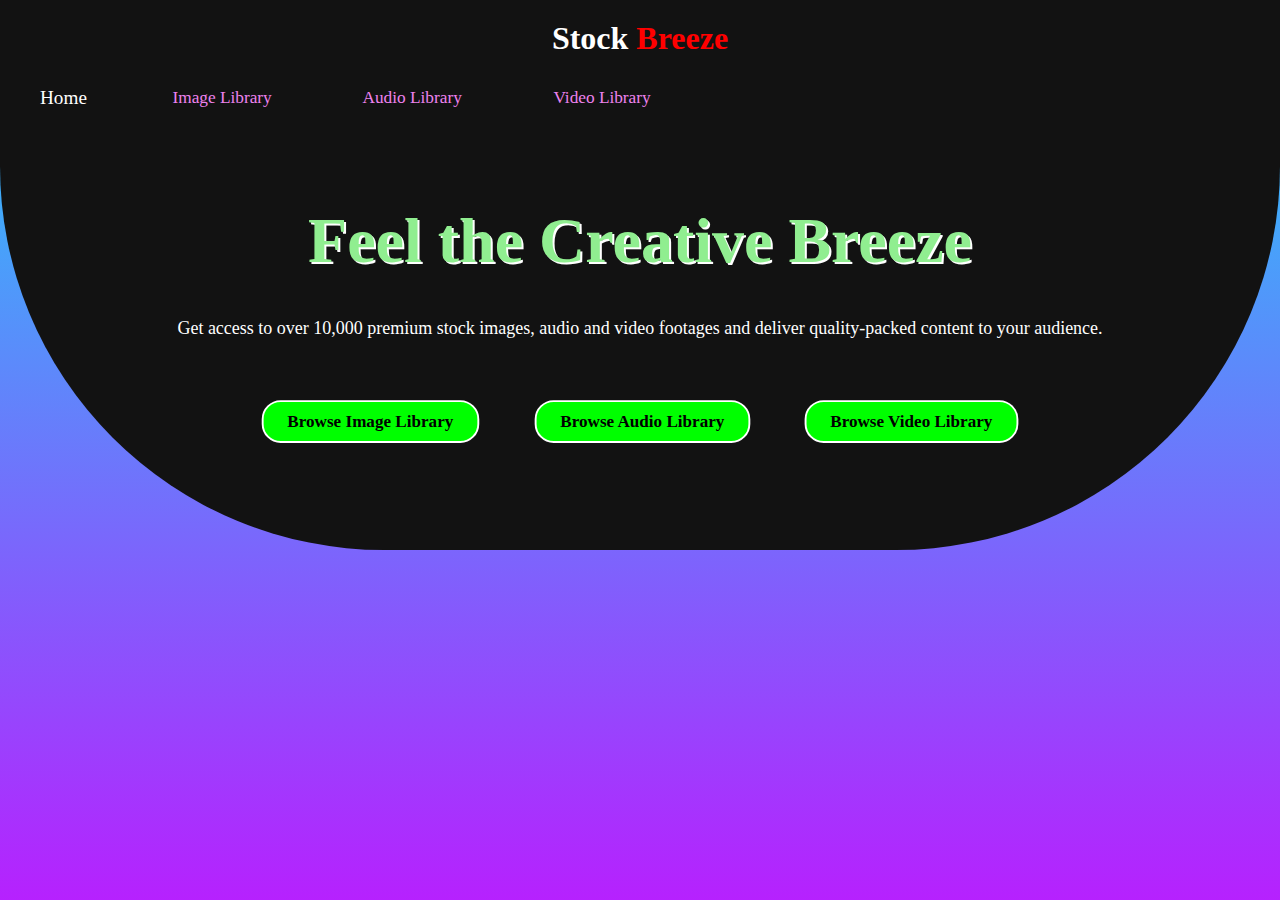
<file: index.html>
<html>
	<head>
		<meta charset="UTF-8">
    		<meta http-equiv="X-UA-Compatible" content="IE=edge">
    		<meta name="viewport" content="width=device-width, initial-scale=1.0">
		<title> Stock Breeze </title>
		<link rel="stylesheet" href="./style.css">
	</head>
	<body>
		<header>
			<div></div>
			<h1> Stock <span> Breeze </span> </h1>
			<nav>
				<li style="transform: scale(1, 1);"> <a href="./index.html" style="color: white;"> Home  </a> </li>
				<li> <a href="./image_lib.html"> Image Library </a> </li>
				<li> <a href="./audio_lib.html"> Audio Library </a> </li>
				<li> <a href="./video_lib.html"> Video Library </a> </li>
			</nav>
		</header>
		
		<div id="foreground">
			<h1> Feel the Creative Breeze </h1>
			<p> Get access to over 10,000 premium stock images, audio and video footages and deliver quality-packed content to your audience. </p>
			<div id="browse">
				<button onclick="window.location = './image_lib.html'"> Browse Image Library </button>
				<button onclick="window.location = './audio_lib.html'"> Browse Audio Library </button>
				<button onclick="window.location = './video_lib.html'"> Browse Video Library </button>
			</div>
		</div>
		
	</body>
</html>
</file>
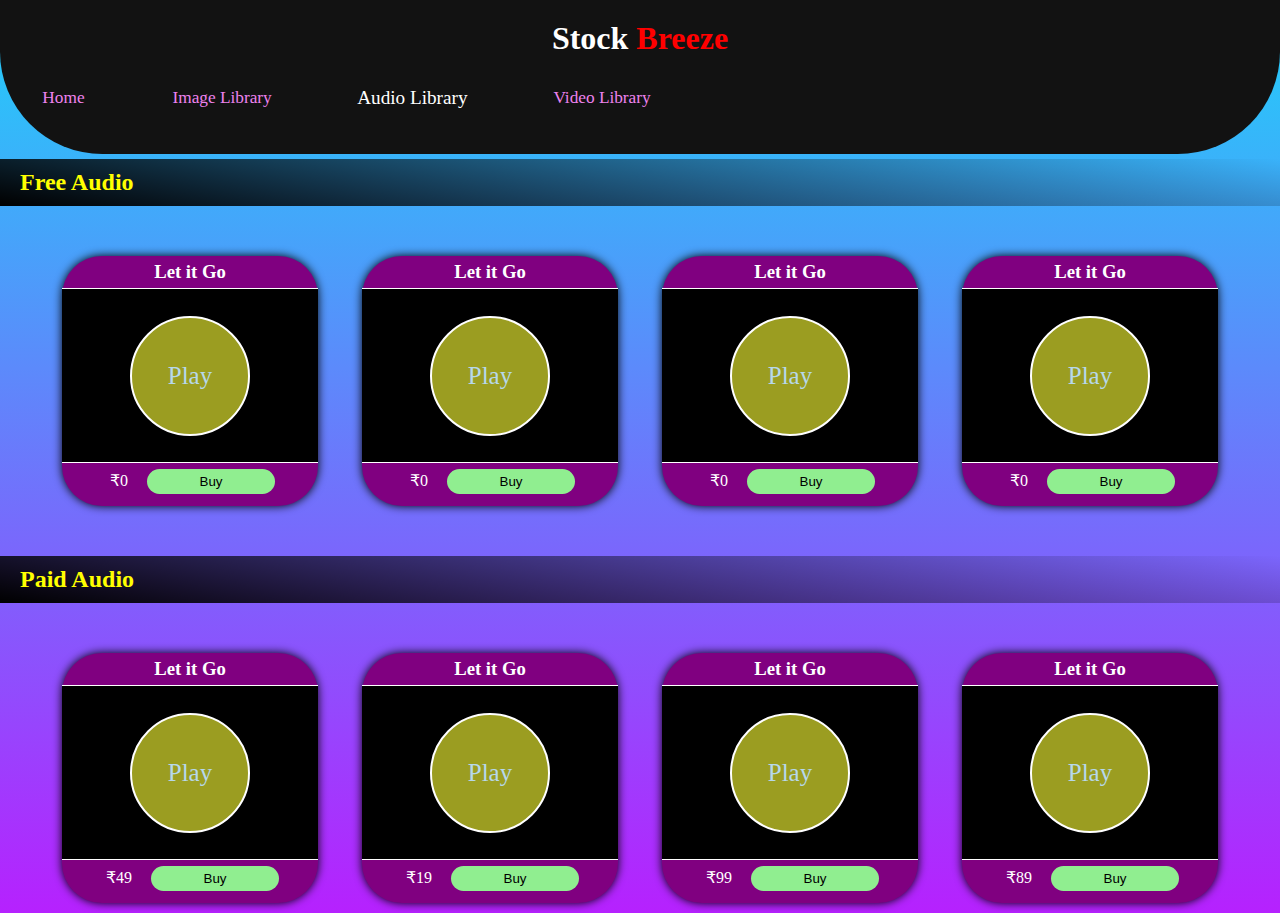
<file: audio_lib.html>
<html>
	<head>
		<meta charset="UTF-8">
    		<meta http-equiv="X-UA-Compatible" content="IE=edge">
    		<meta name="viewport" content="width=device-width, initial-scale=1.0">
		<title> Audio Library | Stock Breeze </title>
		<link rel="stylesheet" href="./style.css">
	</head>
	<body>
		<header>
			<div style="height: 12vw; top: 0vh; border-radius: 0 0 8vw 8vw;"></div>
			<h1> Stock <span> Breeze </span> </h1>
			<nav>
				<li> <a href="./index.html"> Home  </a> </li>
				<li> <a href="./image_lib.html"> Image Library </a> </li>
				<li style="transform: scale(1, 1);"> <a href="./audio_lib.html" style="color: white;"> Audio Library </a> </li>
				<li> <a href="./video_lib.html"> Video Library </a> </li>
			</nav>
		</header>
		<div class="freeCatalog">
			<h2> Free Audio </h2>
			<div class="product">
				<h3> Let it Go </h3>
				<audio src="./aud.ogg"></audio>
				<div class="audioPlayer">
					<button class="playBtn"> Play </button>
				</div>
				<p class="price"> ₹0 </p>
				<button class="buyBtn"> Buy </button>
			</div>
			<div class="product">
				<h3> Let it Go </h3>
				<audio src="./aud.ogg"></audio>
				<div class="audioPlayer">
					<button class="playBtn"> Play </button>
				</div>
				<p class="price"> ₹0 </p>
				<button class="buyBtn"> Buy </button>
			</div>
			<div class="product">
				<h3> Let it Go </h3>
				<audio src="./aud.ogg"></audio>
				<div class="audioPlayer">
					<button class="playBtn"> Play </button>
				</div>
				<p class="price"> ₹0 </p>
				<button class="buyBtn"> Buy </button>
			</div>
			<div class="product">
				<h3> Let it Go </h3>
				<audio src="./aud.ogg"></audio>
				<div class="audioPlayer">
					<button class="playBtn"> Play </button>
				</div>
				<p class="price"> ₹0 </p>
				<button class="buyBtn"> Buy </button>
			</div>
		</div>
		<div class="paidCatalog">
			<h2> Paid Audio </h2>
			<div class="product">
				<h3> Let it Go </h3>
				<audio src="./aud.ogg"></audio>
				<div class="audioPlayer">
					<button class="playBtn"> Play </button>
				</div>
				<p class="price"> ₹49 </p>
				<button class="buyBtn"> Buy </button>
			</div>
			<div class="product">
				<h3> Let it Go </h3>
				<audio src="./aud.ogg"></audio>
				<div class="audioPlayer">
					<button class="playBtn"> Play </button>
				</div>
				<p class="price"> ₹19 </p>
				<button class="buyBtn"> Buy </button>
			</div>
			<div class="product">
				<h3> Let it Go </h3>
				<audio src="./aud.ogg"></audio>
				<div class="audioPlayer">
					<button class="playBtn"> Play </button>
				</div>
				<p class="price"> ₹99 </p>
				<button class="buyBtn"> Buy </button>
			</div>
			<div class="product">
				<h3> Let it Go </h3>
				<audio src="./aud.ogg"></audio>
				<div class="audioPlayer">
					<button class="playBtn"> Play </button>
				</div>
				<p class="price"> ₹89 </p>
				<button class="buyBtn"> Buy </button>
			</div>
		</div>
	<script>
		let playBtns = document.getElementsByClassName("playBtn");
		for (btn of playBtns) {
			let audio = btn.parentElement.previousElementSibling;
			btn.addEventListener("click", () => {
				if (audio.paused) {
					audio.play();
				} 
			});
		}

		let buyBtns = document.getElementsByClassName("buyBtn");
		for (btn of buyBtns) {
			btn.addEventListener("click", () => {
				window.location = "./payment.html";
			});
		}
	</script>
	</body>
</html>
</file>
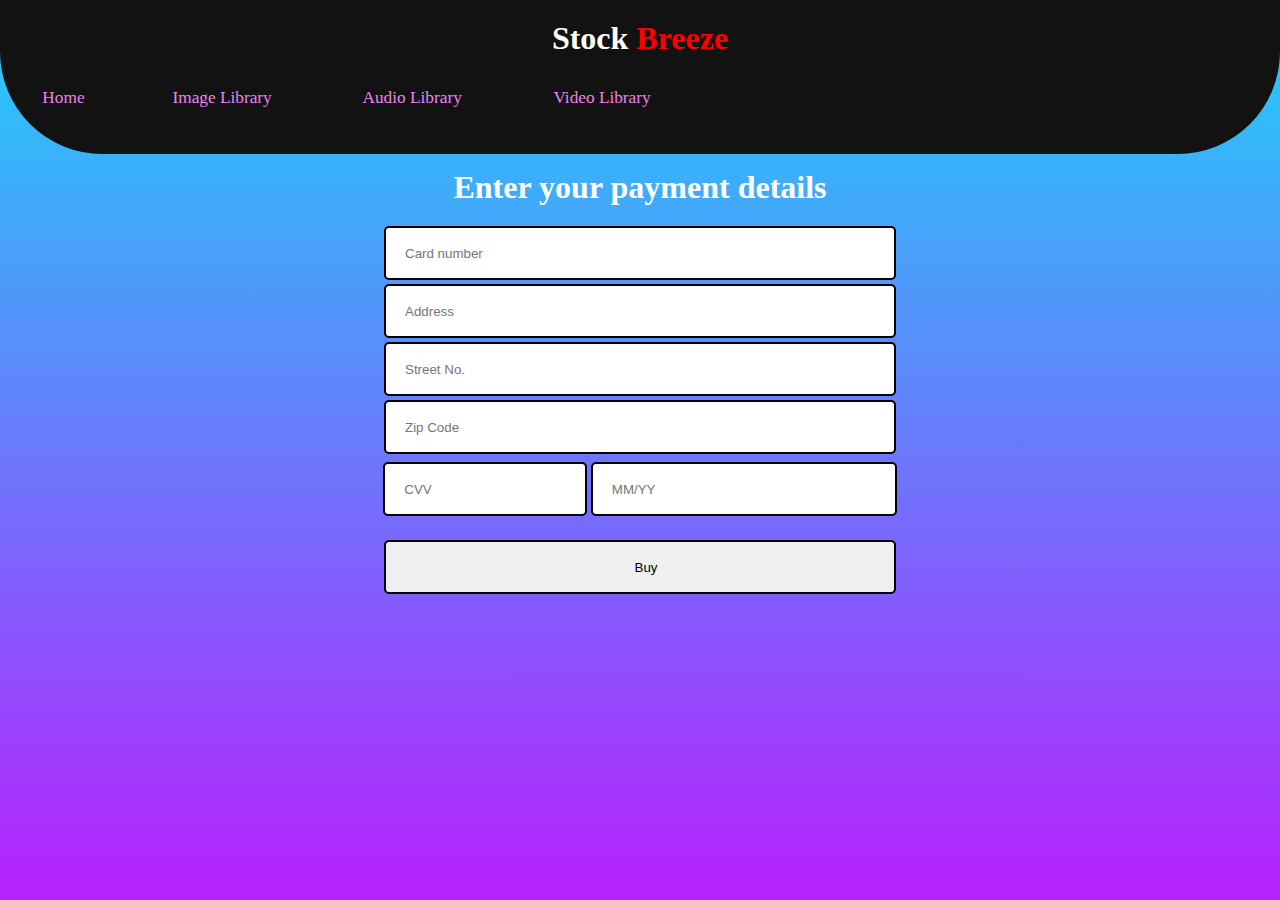
<file: payment.html>
<html>
	<head>
		<meta charset="UTF-8">
    		<meta http-equiv="X-UA-Compatible" content="IE=edge">
    		<meta name="viewport" content="width=device-width, initial-scale=1.0">
		<title> Payment Gateway | Stock Breeze </title>
		<link rel="stylesheet" href="./style.css">
	</head>
	<body>
		<header>
			<div style="height: 12vw; top: 0vh; border-radius: 0 0 8vw 8vw;"></div>
			<h1> Stock <span> Breeze </span> </h1>
			<nav>
				<li> <a href="./index.html"> Home  </a> </li>
				<li> <a href="./image_lib.html"> Image Library </a> </li>
				<li> <a href="./audio_lib.html"> Audio Library </a> </li>
				<li> <a href="./video_lib.html"> Video Library </a> </li>
			</nav>
		</header>
	
		<div id="paymentDetails">
			<form>
				<h1> Enter your payment details </h1>
				<input type="number" placeholder="Card number">
				<input placeholder="Address">
				<input placeholder="Street No.">
				<input placeholder="Zip Code">
				<input id="cvv" placeholder="CVV" type="password" maxlength="3">
				<input type="phone" id="expiryDate" placeholder="MM/YY" maxlength="5"> 
				<input type="submit" value="Buy">
			</form>
		</div>
	</body>
</html>
</file>
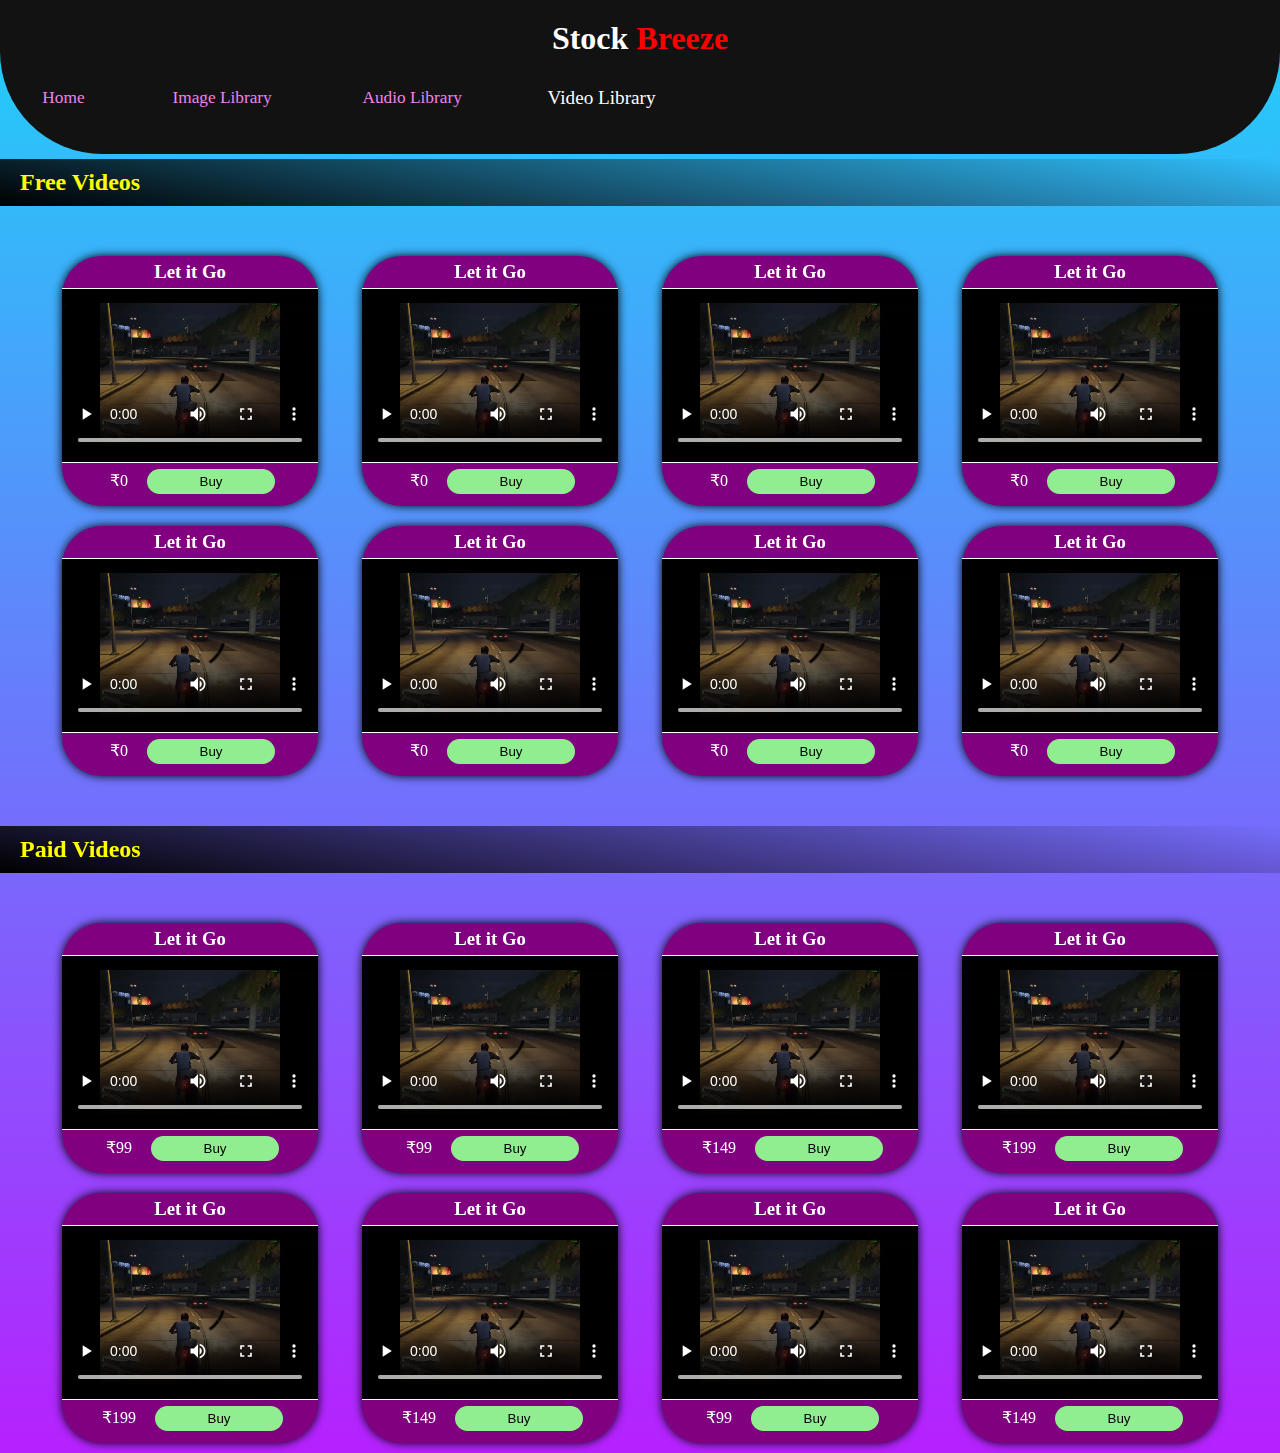
<file: video_lib.html>
<html>
	<head>
		<meta charset="UTF-8">
    		<meta http-equiv="X-UA-Compatible" content="IE=edge">
    		<meta name="viewport" content="width=device-width, initial-scale=1.0">
		<title> Video Library | Stock Breeze </title>
		<link rel="stylesheet" href="./style.css">
	</head>
	<body>

		<header>
			<div style="height: 12vw; top: 0vh; border-radius: 0 0 8vw 8vw;"></div>
			<h1> Stock <span> Breeze </span> </h1>
			<nav>
				<li> <a href="./index.html"> Home  </a> </li>
				<li> <a href="./image_lib.html"> Image Library </a> </li>
				<li> <a href="./audio_lib.html"> Audio Library </a> </li>
				<li style="transform: scale(1, 1);"> <a href="./video_lib.html" style="color: white;"> Video Library </a> </li>
			</nav>
		</header>
		
		<div class="freeCatalog">
			<h2> Free Videos </h2>
			<div class="product">
				<h3> Let it Go </h3>
				<video src="./vid.mp4" controls></video>
				<p class="price"> ₹0 </p>
				<button class="buyBtn"> Buy </button>
			</div>
			<div class="product">
				<h3> Let it Go </h3>
				<video src="./vid.mp4" controls></video>
				<p class="price"> ₹0 </p>
				<button class="buyBtn"> Buy </button>
			</div>
			<div class="product">
				<h3> Let it Go </h3>
				<video src="./vid.mp4" controls></video>
				<p class="price"> ₹0 </p>
				<button class="buyBtn"> Buy </button>
			</div>
			<div class="product">
				<h3> Let it Go </h3>
				<video src="./vid.mp4" controls></video>
				<p class="price"> ₹0 </p>
				<button class="buyBtn"> Buy </button>
			</div>
			<div class="product">
				<h3> Let it Go </h3>
				<video src="./vid.mp4" controls></video>
				<p class="price"> ₹0 </p>
				<button class="buyBtn"> Buy </button>
			</div>
			<div class="product">
				<h3> Let it Go </h3>
				<video src="./vid.mp4" controls></video>
				<p class="price"> ₹0 </p>
				<button class="buyBtn"> Buy </button>
			</div>
			<div class="product">
				<h3> Let it Go </h3>
				<video src="./vid.mp4" controls></video>
				<p class="price"> ₹0 </p>
				<button class="buyBtn"> Buy </button>
			</div>
			<div class="product">
				<h3> Let it Go </h3>
				<video src="./vid.mp4" controls></video>
				<p class="price"> ₹0 </p>
				<button class="buyBtn"> Buy </button>
			</div>
		</div>
		<div class="paidCatalog">
			<h2> Paid Videos </h2>
			<div class="product">
				<h3> Let it Go </h3>
				<video src="./vid.mp4" controls></video>
				<p class="price"> ₹99 </p>
				<button class="buyBtn"> Buy </button>
			</div>
			<div class="product">
				<h3> Let it Go </h3>
				<video src="./vid.mp4" controls></video>
				<p class="price"> ₹99 </p>
				<button class="buyBtn"> Buy </button>
			</div>
			<div class="product">
				<h3> Let it Go </h3>
				<video src="./vid.mp4" controls></video>
				<p class="price"> ₹149 </p>
				<button class="buyBtn"> Buy </button>
			</div>
			<div class="product">
				<h3> Let it Go </h3>
				<video src="./vid.mp4" controls></video>
				<p class="price"> ₹199 </p>
				<button class="buyBtn"> Buy </button>
			</div>
			<div class="product">
				<h3> Let it Go </h3>
				<video src="./vid.mp4" controls></video>
				<p class="price"> ₹199 </p>
				<button class="buyBtn"> Buy </button>
			</div>
			<div class="product">
				<h3> Let it Go </h3>
				<video src="./vid.mp4" controls></video>
				<p class="price"> ₹149 </p>
				<button class="buyBtn"> Buy </button>
			</div>
			<div class="product">
				<h3> Let it Go </h3>
				<video src="./vid.mp4" controls></video>
				<p class="price"> ₹99 </p>
				<button class="buyBtn"> Buy </button>
			</div>
			<div class="product">
				<h3> Let it Go </h3>
				<video src="./vid.mp4" controls></video>
				<p class="price"> ₹149 </p>
				<button class="buyBtn"> Buy </button>
			</div>
		</div>
	<script>
		let buyBtns = document.getElementsByClassName("buyBtn");
		for (btn of buyBtns) {
			btn.addEventListener("click", () => {
				window.location = "./payment.html";
			});
		}
	</script>
	</body>
</html>
</file>
<file: style.css>
* {
	margin: 0;
	padding: 0;
	box-sizing: border-box;
}

body {
	background: linear-gradient(0deg, #b621fe, #1fd1f9);
	font-family: cursive;
	color: white;
	overflow: overlay;
}

button, input[type=submit] {
	cursor: pointer;
}

/* HEADER */

header div {
	width: 100vw;
    	height: 50vw;
    	position: absolute;
    	background-color: #121212;
    	top: -10vh;
    	z-index: -1;
    	border-radius: 0 0 30vw 30vw;
}

header nav {
	display: flex;
}

header h1 {
	text-align: center;
	margin: 20px;
}

header h1 span {
	color: red;
}

header nav li {
	list-style: none;
	padding: 10px 40px;
	text-align: center;
	font-size: larger;
	display: inline-block;
	transform: scale(0.9, 0.9);
	transition: transform 0.2s;
}

header nav li:hover {
	transform: scale(1, 1);
}

header nav li:active {
	transform: scale(0.9, 0.9);
}

header nav li a {
	text-decoration: none;
	color: violet;
}

/* CONTENT */

div#foreground {
	display: flex;
   	align-items: center;
	justify-content: center;
	height: 50vh;
	width: 90%;
	margin: auto;
	flex-direction: column;
	
}

div#foreground h1 {
	text-align: center;
    	font-size: 4rem;
    	color: lightgreen;
	text-shadow: 2px 2px white;
}

div#foreground p {
	margin: 20px;
	text-align: center;
	font-size: large;
}

div#foreground button {
	font-family: corbel;
    	padding: 10px 25px;
    	margin: 40px 20px;
    	border: 2px solid white;
    	border-radius: 20px;
    	font-size: 18px;
    	background-color: lime;
    	font-weight: bold;
    	transform: scale(0.95, 0.95);
    	transition: transform 0.2s;
}

div#foreground button:hover {
	transform: scale(1, 1);
}

div#foreground button:active {
	transform: scale(0.95, 0.95);
}

/* PRODUCT CATALOG */

div.freeCatalog, div.paidCatalog {
	text-align: center;
}

div.freeCatalog h2, div.paidCatalog h2 {
	padding: 10px 20px;
    	color: yellow;
    	background: linear-gradient(10deg, black, transparent);
    	margin: 40px 0;
    	text-align: left;
}

div.product {
	display: inline-block;
	box-shadow: 0 0 10px black;
    	width: 20%;
    	height: 250px;
    	margin: 10px 20px;
    	border-radius: 40px;
   	background-color: purple;
}

div.product h3 {
	text-align: center;
	padding: 5px;
}

div.product img, div.product video {
	width: 100%;
	height: 70%;
	border-top: 1px solid white;
	border-bottom: 1px solid white;
	background-color: black;
}

div.product p.price {
	display: inline-block;
    	padding: 8px 10px;
}

div.product button.buyBtn {
    	width: 50%;
    	height: 10%;
    	background-color: lightgreen;
    	border: none;
    	border-radius: 20px;
    	margin: 5px;
	transition: background-color 0.3s;
}

div.product button.buyBtn:hover {
	background-color: lime;
}

div.product div.audioPlayer {
	height: 70%;
    	width: 100%;
    	display: flex;
   	justify-content: center;
    	align-items: center;
	border-top: 1px solid white;
    	border-bottom: 1px solid white;
	background-color: black;
}

div.product button.playBtn {
	height: 120px;
    	width: 120px;
    	border-radius: 60px;
    	font-size: 25px;
    	background-color: #9b9d21;
    	font-family: cursive;
    	color: #b7d8eb;
	border: 2px solid white;
	transition: border 0.1s;
}

div.product button.playBtn:hover {
	border: 5px solid white;
}

div.product button.playBtn:active {
	border: 2px solid white;
}

/* PAYMENT GATEWAY */

#paymentDetails {
	text-align: center;
	margin-top: 50px;
}

h1 {
	margin-bottom: 20px;
}

input {
	padding: 7px 7px 7px 19px;
	width: 40%;
	margin: 4px auto;
	height: 6%;
	border-radius: 5px;
	outline: none;
	border: 2px solid black;
	display: block;
}

input[type=number]::-webkit-inner-spin-button, 
input[type=number]::-webkit-outer-spin-button { 
    -webkit-appearance: none;
    -moz-appearance: none;
    appearance: none;
    margin: 0; 
}

input#cvv {
	width: 15.9%;
	display: inline-block;
}

input#expiryDate {
	width: 23.9%;
	display: inline-block;
}

input[type=submit] {
	display: block;
	text-align: center;
	margin-top: 20px;
}
</file>
